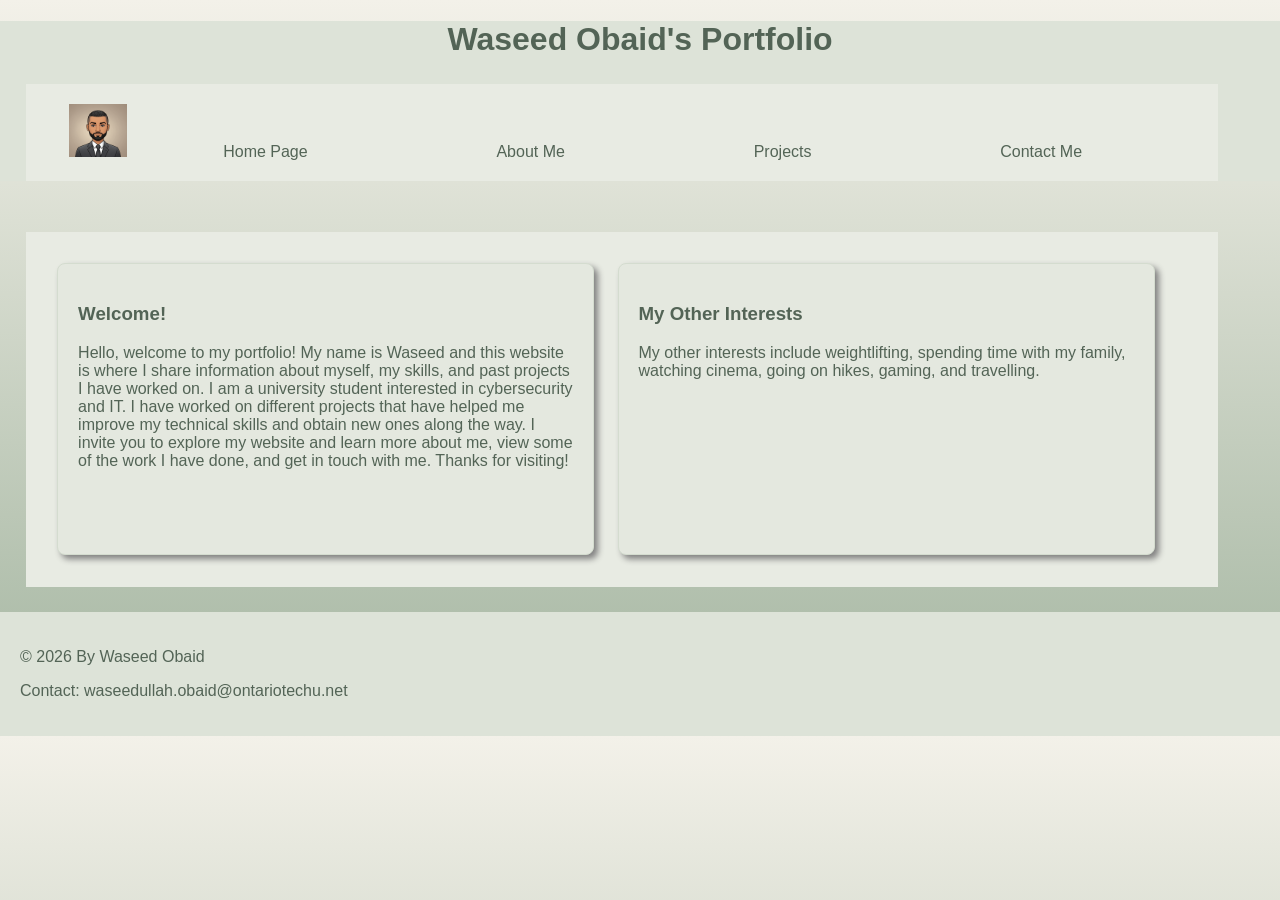
<file: index.html>
<!DOCTYPE html>
<html>

<head>
    <meta charset="UTF-8">
    <meta name="viewport" content="width=device-width">
    <link href="style.css" rel="stylesheet" type="text/css">
    <link href="desktop.css" rel="stylesheet" type="text/css" media="only screen and (min-width:961px)">
    <link href="tablet.css" rel="stylesheet" type="text/css"
        media="only screen and (min-width:481px) and (max-width:960px)">
    <link href="mobile.css" rel="stylesheet" type="text/css" media="only screen and (max-width:480px)">
    <title>Waseed's Portfolio</title>
</head>

<body>
    <div id="wrapper">
        <header>
            <h1>Waseed Obaid's Portfolio</h1>
            <nav>
                <img src="bitmojicropped.png" alt="Waseed's portfolio avatar">
                <a href="index.html">Home Page</a>
                <a href="aboutme.html">About Me</a>
                <a href="projects.html">Projects</a>
                <a href="contactme.html">Contact Me</a>
            </nav>
        </header>

        <article>
            <section>
                <h3>Welcome!</h3>
                <p>Hello, welcome to my portfolio! My name is Waseed and this website is where I share
                    information about myself, my skills, and past projects I have worked on.
                    I am a university student interested in cybersecurity and IT. I
                    have worked on different projects that have helped me improve my technical skills and obtain
                    new ones along the way.
                    I invite you to explore my website and learn more about me, view some of the work I have done, and
                    get in touch with
                    me.
                    Thanks for visiting!</p>
            </section>

            <section>
                <h3>My Other Interests</h3>
                <p>My other interests include weightlifting, spending time with my family, watching cinema,
                    going on hikes, gaming, and travelling.
                </p>
            </section>
        </article>

        <footer>
            <p>© 2026 By Waseed Obaid</p>
            <p>Contact: waseedullah.obaid@ontariotechu.net</p>
        </footer>
    </div>
</body>

</html>
</file>
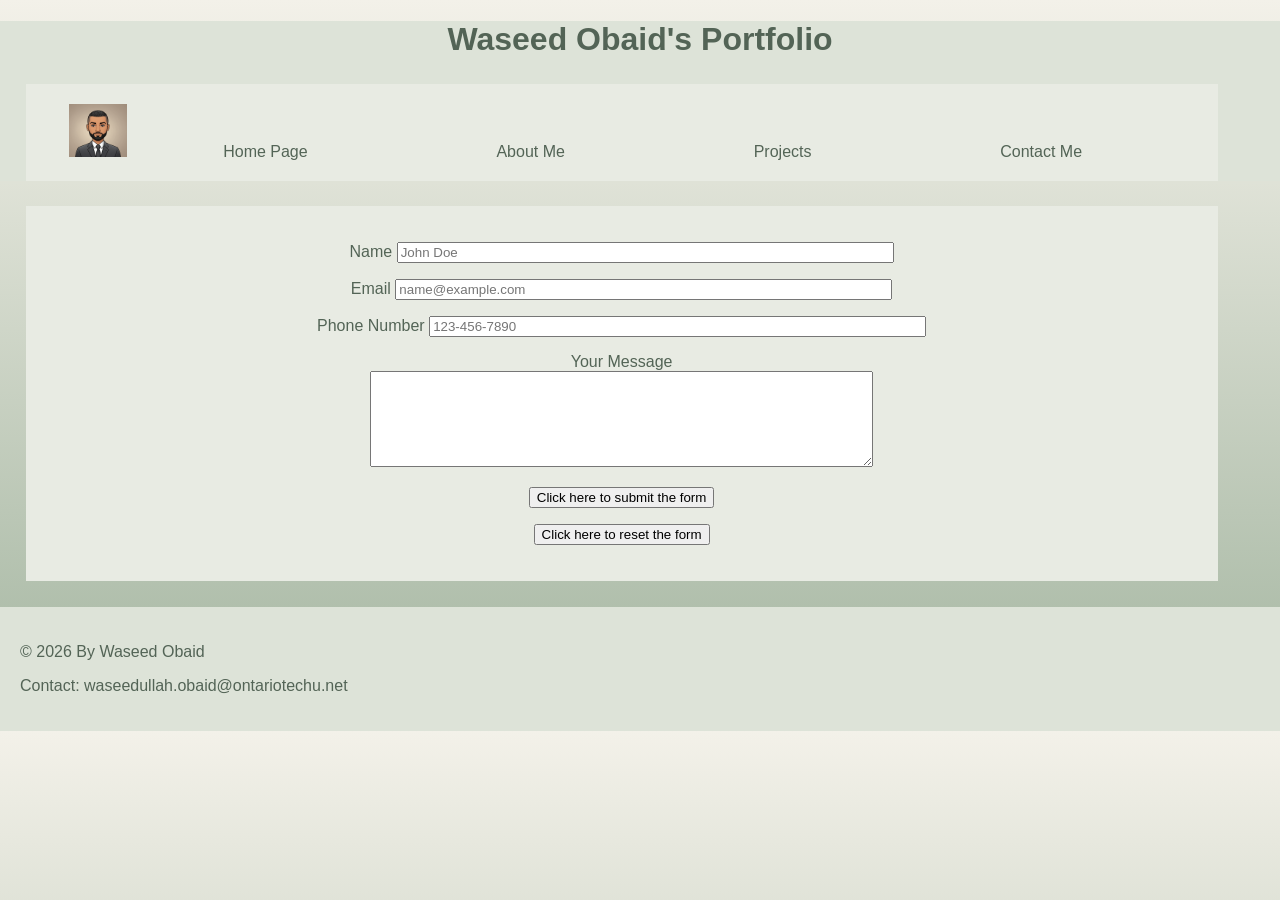
<file: contactme.html>
<!DOCTYPE html>
<html>

<head>
    <meta charset="UTF-8">
    <meta name="viewport" content="width=device-width">
    <link href="style.css" rel="stylesheet" type="text/css">
    <link href="desktop.css" rel="stylesheet" type="text/css" media="only screen and (min-width:961px)">
    <link href="tablet.css" rel="stylesheet" type="text/css"
        media="only screen and (min-width:481px) and (max-width:960px)">
    <link href="mobile.css" rel="stylesheet" type="text/css" media="only screen and (max-width:480px)">
    <title>Waseed's Portfolio - Contact Me</title>
</head>

<body>
    <div id="wrapper">
        <header>
            <h1>Waseed Obaid's Portfolio</h1>
            <nav>
                <img src="bitmojicropped.png" alt="Waseed's portfolio avatar">
                <a href="index.html">Home Page</a>
                <a href="aboutme.html">About Me</a>
                <a href="projects.html">Projects</a>
                <a href="contactme.html">Contact Me</a>
            </nav>
        </header>

        <div id="form">
            <form action="mailto:waseedullah.obaid@ontariotechu.net?subject=Portfolio%20Contact"
                method="post" enctype="text/plain" name="form">

                <p>
                    <label for="name">Name</label>
                    <input type="text" id="name" name="name"
                        size="60" placeholder="John Doe" required>
                </p>

                <p>
                    <label for="email">Email</label>
                    <input type="email" id="email" name="email"
                        size="60" placeholder="name@example.com" required>
                </p>

                <p>
                    <label for="phone">Phone Number</label>
                    <input type="tel" id="phone" name="phone"
                        size="60" placeholder="123-456-7890">
                </p>

                <p>
                    <label for="comments">Your Message</label><br>
                    <textarea id="comments" name="comments"
                        cols="60" rows="6" required></textarea>
                </p>

                <p>
                    <input type="submit" value="Click here to submit the form">
                </p>

                <p>
                    <input type="reset" value="Click here to reset the form">
                </p>

            </form>
        </div>

        <footer>
            <p>© 2026 By Waseed Obaid</p>
            <p>Contact: waseedullah.obaid@ontariotechu.net</p>
        </footer>
    </div>
</body>

</html>
</file>
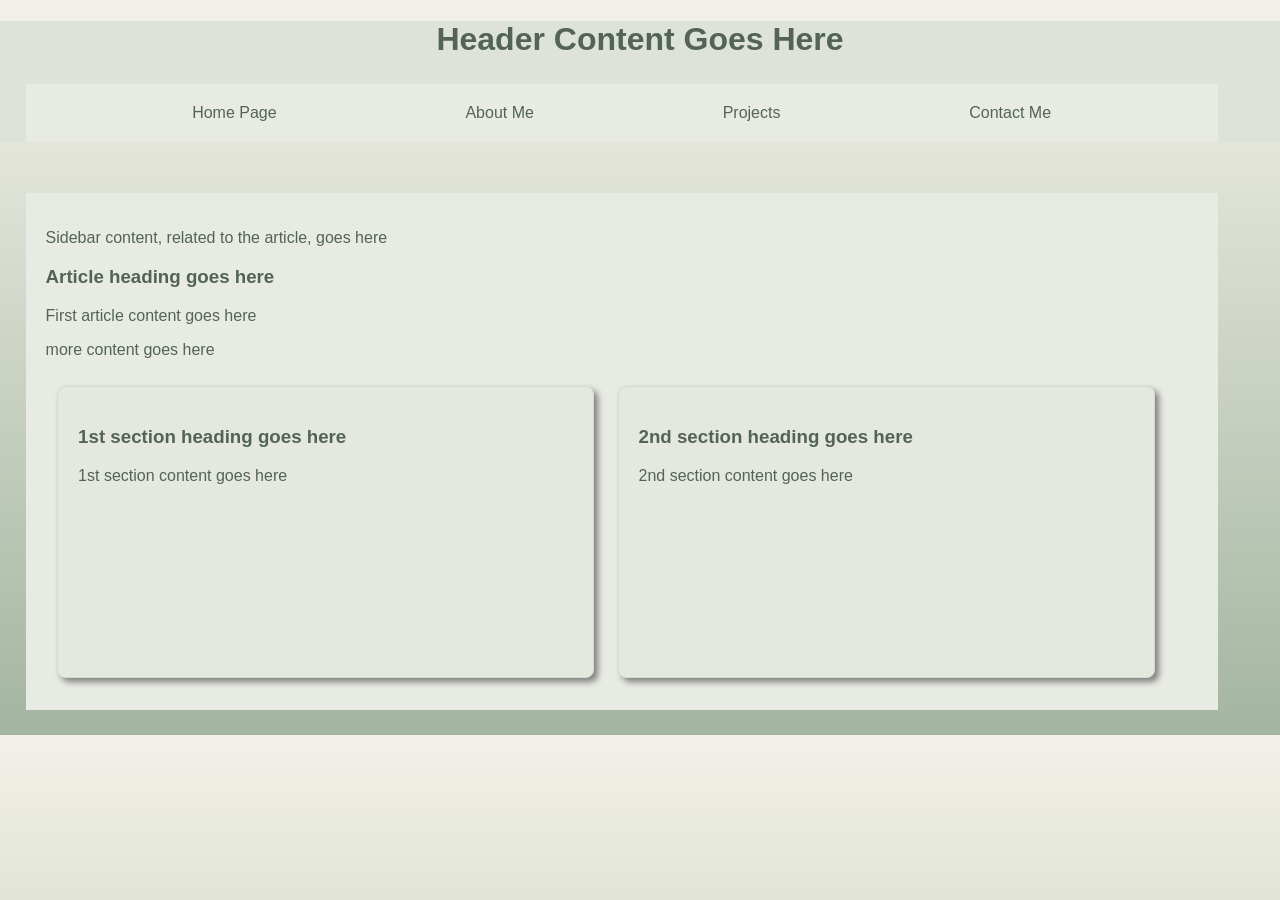
<file: homepage.html>
<!doctype html>
<html>

<head>
    <meta charset="UTF-8">
    <link href="style.css" rel="stylesheet" type="text/css">
    <title> HTML5 Template </title>
</head>

<body>
    <div id="wrapper">
        <header>
            <h1>Header Content Goes Here</h1>
            <nav>
                <a href = "homepage.hmtl"> Home Page </a>
                <a href = "aboutme.hmtl"> About Me </a>
                <a href = "projects.hmtl"> Projects </a>
                <a href = "contactme.hmtl"> Contact Me </a>
            </nav>
        </header>
        <article>
            <aside>
                <p>Sidebar content, related to the article, goes here </p>
            </aside>
            <h3>Article heading goes here</h3>
            <p>First article content goes here</p>
            <p>more content goes here</p>
            <section>
                <h3>1st section heading goes here</h3>
                <p>1st section content goes here</p>
            </section>
            <section>
                <h3>2nd section heading goes here</h3>
                <p>2nd section content goes here</p>
            </section>
        </article>
    </div>
</body>

</html>
</file>
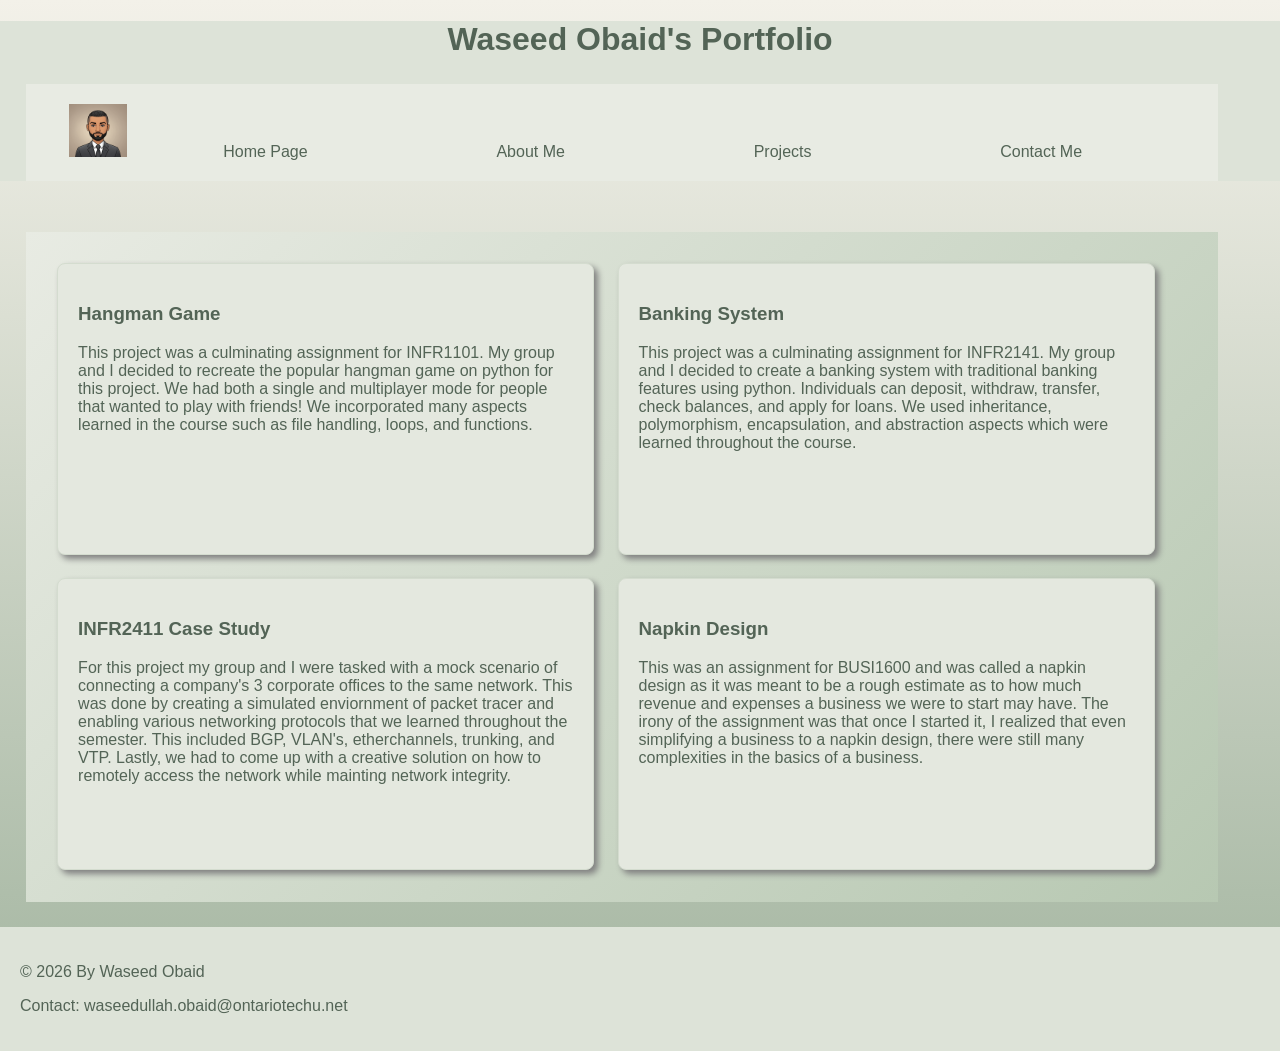
<file: projects.html>
<!doctype html>
<html>

<head>
    <meta charset="UTF-8">
    <meta name="viewport" content="width=device-width">
    <link href="style.css" rel="stylesheet" type="text/css">
    <link href="desktop.css" rel="stylesheet" type="text/css" media="only screen and (min-width:961px)">
    <link href="tablet.css" rel="stylesheet" type="text/css"
        media="only screen and (min-width:481px) and (max-width:960px)">
    <link href="mobile.css" rel="stylesheet" type="text/css" media="only screen and (max-width:480px)">
    <title>Waseed's Portfolio - Projects</title>
</head>

<body id="projects-page">
    <div id="wrapper">
        <header>
            <h1>Waseed Obaid's Portfolio</h1>
            <nav>
                <img src="bitmojicropped.png" alt="Waseed's portfolio avatar">
                <a href = "index.html"> Home Page </a>
                <a href = "aboutme.html"> About Me </a>
                <a href = "projects.html"> Projects </a>
                <a href = "contactme.html"> Contact Me </a>
            </nav>
        </header>
        <article>
            <section>
                <h3>Hangman Game</h3>
                <p>This project was a culminating assignment for INFR1101. My group and I decided to recreate the popular hangman game on python
                    for this project. We had both a single and multiplayer mode for people that wanted to play with friends! We incorporated
                    many aspects learned in the course such as file handling, loops, and functions.
                </p>
            </section>
            <section>
                <h3>Banking System</h3>
                <p>This project was a culminating assignment for INFR2141. My group and I decided to create a banking system with traditional
                    banking features using python. Individuals can deposit, withdraw, transfer, check balances, and apply for loans. We used inheritance, 
                    polymorphism, encapsulation, and abstraction aspects which were learned throughout the course.
                </p>
            </section>
            <section>
                <h3>INFR2411 Case Study</h3>
                <p>For this project my group and I were tasked with a mock scenario of connecting a company's 3 corporate offices to the same network.
                    This was done by creating a simulated enviornment of packet tracer and enabling various networking protocols that we learned
                    throughout the semester. This included BGP, VLAN's, etherchannels, trunking, and VTP. Lastly, we had to come up with a creative
                    solution on how to remotely access the network while mainting network integrity. 

                </p>
            </section>
            <section>
                <h3>Napkin Design</h3>
                <p>This was an assignment for BUSI1600 and was called a napkin design as it was meant to be a rough estimate as to how much revenue
                    and expenses a business we were to start may have. The irony of the assignment was that once I started it, I realized that even
                    simplifying a business to a napkin design, there were still many complexities in the basics of a business.
                </p>
            </section>
        </article>
        <footer>
            <p>© 2026 By Waseed Obaid</p>
            <p>Contact: waseedullah.obaid@ontariotechu.net</p>
        </footer>
    </div>
</body>

</html>
</file>
<file: style.css>
@charset "UTF-8";

body {
    background-color: #F3F1E9;
    font-family: Verdana, Geneva, Arial, sans-serif;
    background: linear-gradient(#F3F1E9, #A3B5A0);
    padding: 0px;
    margin: 0px;
}

header {
    background-color: #DDE3D8;
}

nav img {
    max-width: 5%;
    height: 5%;
}

nav {
    background-color: #E8EBE3;
    color: #536456;
    padding: 20px;
    margin: 2%;
    text-align: center;
    width: 90%;
}

nav a {
    color: #536456;
    margin: 0 8%;
    text-decoration: none;
}

section img {
    max-width: 75%;
    height: auto;
}

article {
    background-color: #E8EBE3;
    color: #536456;
    padding: 20px;
    margin: 2%;
    float: left;
    width: 90%;
}

section {
    float: left;
    width: 43%;
    min-height: 250px;
    margin: 1%;
    background-color: #E4E8DF;
    color: #536456;
    border: 1px solid #D4DCCF;
    border-radius: 8px;
    padding: 20px;
    box-shadow: 4px 4px 6px gray;
}

footer {
    clear: both;
    background-color: #DDE3D8;
    color: #536456;
    padding: 20px;
}

#form {
    background-color: #E8EBE3;
    color: #536456;
    padding: 20px;
    margin: 2%;
    width: 90%;
    text-align: center;
}

header h1 {
    text-align: center;
    color: #536456;
}

#projects-page article {
    background: linear-gradient(135deg, #E8EBE3, #B7C8B2);
}
</file>
<file: desktop.css>
@charset "UTF-8";

article {
    width: 90%;
}

section {
    float: left;
    width: 43%;
    margin: 1%;
}

nav img {
    max-width: 5%;
    height: auto;
}

section img {
    max-width: 75%;
    height: auto;
}

video {
    max-width: 90%;
    height: auto;
}
</file>
<file: tablet.css>
@charset "UTF-8";

article {
    float: none;
    width: 85%;
    margin: 2%;
}

section {
    float: none;
    width: 85%;
    margin: 2%;
}

nav {
    width: 85%;
    padding: 15px;
}

nav a {
    margin: 2%;
}

nav img {
    max-width: 8%;
    height: auto;
}

section img {
    max-width: 75%;
    height: auto;
}

video {
    max-width: 90%;
    height: auto;
}

#form {
    width: 85%;
}
</file>
<file: mobile.css>
@charset "UTF-8";


article {
    float: none;
    width: 85%;
    margin: 2%;
    padding: 10px;
}

section {
    float: none;
    width: 85%;
    margin: 2%;
    padding: 10px;
}

nav {
    width: 85%;
    padding: 10px;
}

nav a {
    display: block;
    margin: 10px;
}

nav img {
    max-width: 15%;
    height: auto;
}

section img {
    max-width: 90%;
    height: auto;
}

video {
    max-width: 100%;
    height: auto;
}

#form {
    width: 85%;
    padding: 10px;
}

input,
textarea {
    max-width: 90%;
}
</file>
